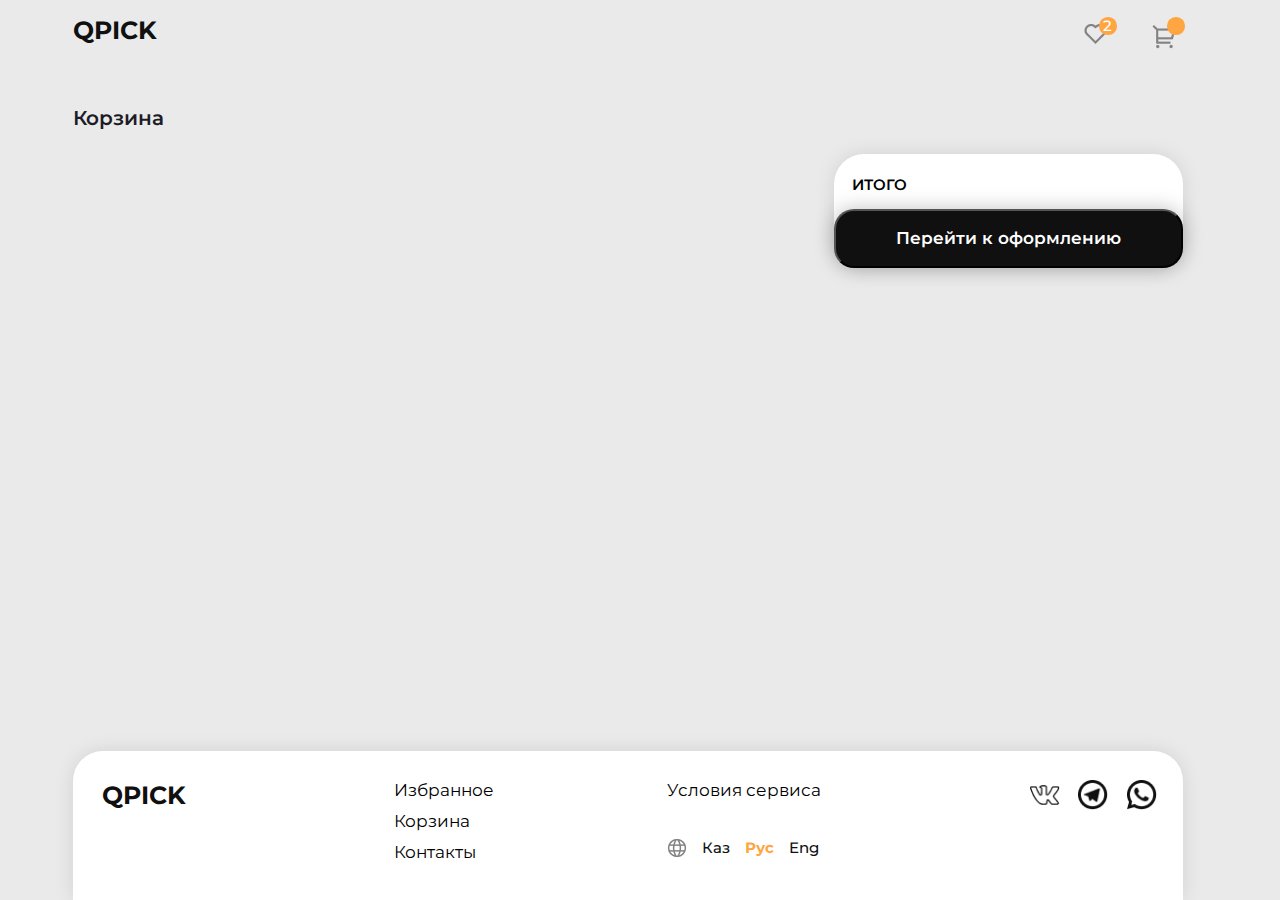
<file: Prakt/basket.html>
<!DOCTYPE html>
<html>
<head>
    <meta charset="UTF-8">
    <meta name="viewport"
          content="width=device-width, user-scalable=no, initial-scale=1.0, maximum-scale=1.0, minimum-scale=1.0">
    <meta http-equiv="X-UA-Compatible" content="ie=edge">
    <link rel="stylesheet" href="css\style.css">
    <link rel="preconnect" href="https://fonts.googleapis.com">
    <link rel="preconnect" href="https://fonts.gstatic.com" crossorigin>
    <link href="https://fonts.googleapis.com/css2?family=Montserrat:ital,wght@0,100;0,200;0,300;0,400;0,500;0,600;0,700;0,800;1,100;1,200;1,300;1,400;1,500;1,600;1,700&display=swap" rel="stylesheet">
    <title>Cart</title>
</head>
<body>
<header class="header">
    <nav class="navigation">
        <div class="logo"><a href="index.html">QPICK</a></div>
        <div class="nav_link">
            <div class="link_like">
                <div class="counter_like">2</div>
                <img src="img\Likes.png" alt="Лайки" class="link_img">
            </div>
            <div class="link_basket">
                <div class="counter_basket"></div>
                <img src="img\Basket.png" alt="Корзина" class="link_img">
            </div>
        </div>
    </nav>
</header>
<main class="basket_main">
    <h3 class="basket_header">Корзина</h3>
    <div class="basket_headphones">
        <div class="basket_headphones_wrapper">

        </div>
        <div class="confirmation">
            <div class="total">
                <p>ИТОГО</p>
                <p class="final_price"></p>
            </div>
            <button class="accept">Перейти к оформлению</button>
        </div>
    </div>
</main>
<footer class="footer">
    <div class="footer_wrapper">
        <div class="footerLogo">
            QPICK
        </div>
        <div class="footer_navigation">
            <div class="footer_sub_nav">
                <div class="footer_link"><a href="">Избранное</a></div>
                <div class="footer_link"><a href="basket.html">Корзина</a></div>
                <div class="footer_link"><a href="">Контакты</a></div>
            </div>
            <div class="footer_sub_nav">
                <div class="footer_link"><a href="">Условия сервиса</a></div>
                <div class="language">
                    <img src="img\Lang.png" alt="">
                    <button class="eng_lang">Каз</button>
                    <button class="rus_lang active_lang">Рус</button>
                    <button class="eng_lang">Eng</button>
                </div>
            </div>
        </div>
        <div class="social_networks">
            <img src="img\VK.png" alt="">
            <img src="img\Telegram.png" alt="">
            <img src="img\Whatsapp.png" alt="">
        </div>
    </div>
</footer>
<script src="JavaScript\basket.js"></script>
</body>
</html>
</file>
